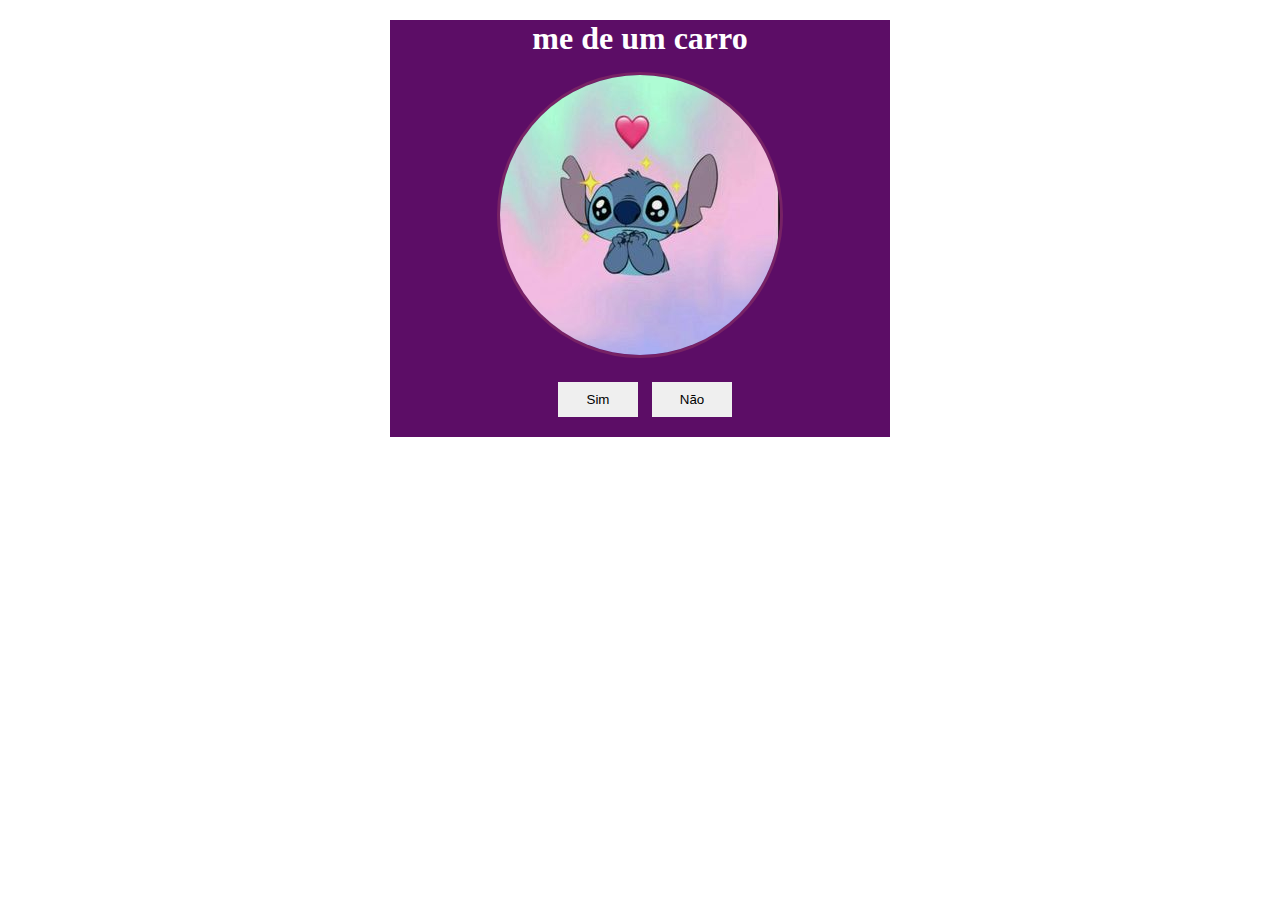
<file: index.html>
<!DOCTYPE html>
<html lang="en">
<head>
    <meta charset="UTF-8">
    <meta name="viewport" content="width=, initial-scale=1.0">
    <title>Document</title>
    <link rel="stylesheet" href="style.css">
</head>
<body>
    <div class="container">
        <h1>me de um carro</h1>
        <div class="img-container">
            <img src="foto/foto.jpg" alt="" class="imagem">
        </div>
        <div class="option-button">
            <input type="button" value="Sim" class="yes">
            <input type="button" value="Não" class="No">
        </div>
        <div id="message" class="message">

        </div>
    </div>
    <script src="script.js"></script>
</body>
</html>
</file>
<file: style.css>
*{
    padding: 0;
    margin: 0;
    outline: none;
    border: none;
}

.container{
    width: 500px;
    height: auto;
    background: rgb(92, 13, 102);
    text-align: center;
    margin: 20px auto;
}

.img-container{
    padding-top: 15px;
}

.imagem{
    border-radius: 50%;
    border:  solid rgb(119, 34, 101);
}

.option-button{
    padding: 20px;
}

.yes{
    padding: 10px;
    width: 80px;
    margin: 0 10px;
    cursor: pointer;
    max-width: 200px;
}

.yes:hover{
    transform: calc(1.5);
}

.No{
    padding: 10px;
    width: 80px;
}

.message{
    display: none;
    position: fixed;
    top: 50%;
    left: 50%;
    transform: translate(-50%, -50%);
    background: rgba(47, 18, 100, 0.9);
    padding: 40px;
    color: #ffff;
    border-radius: 10px;
    z-index: 1000;
    font-size: 23px;
    box-shadow: 1px 3px 5px black;
}

h1{
    color: white;
}
</file>
